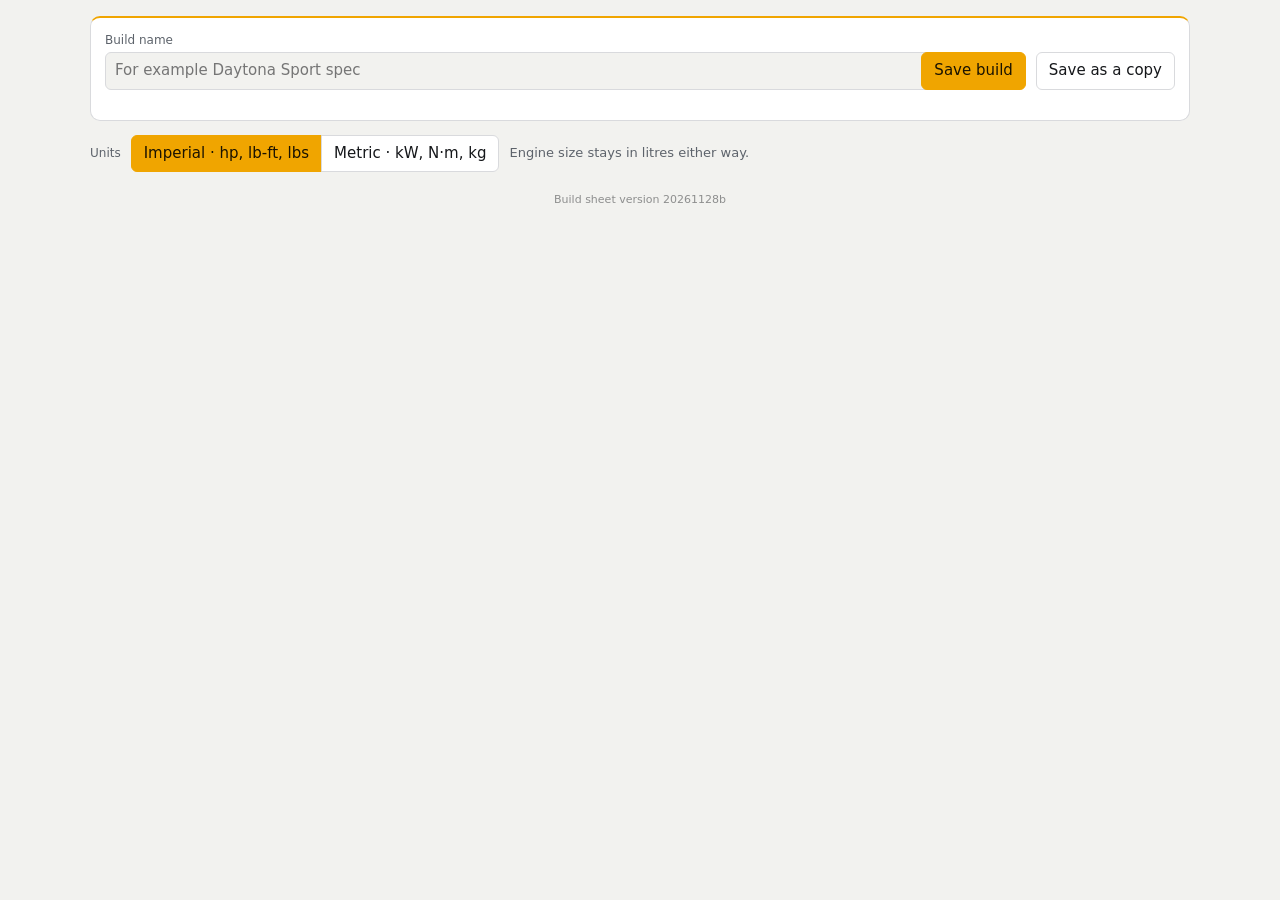
<file: admin/builds/sheet.html>
<!doctype html>
<html lang="en"><head><meta charset="utf-8"><meta name="viewport" content="width=device-width,initial-scale=1">
<title>Build sheet</title>
<meta property="og:type" content="website"><meta property="og:site_name" content="Forza Championship Manager">
<meta property="og:title" content="Forza build sheet | Open to see the full build"><meta property="og:description" content="Tap to see this car's performance, final specs and every upgrade, stock vs upgraded."><meta property="og:image" content="https://no-borders-racing.github.io/Forza-manager/assets/og.png"><meta property="og:image:alt" content="Forza Championship Manager build sheet"><meta property="og:image:width" content="1200"><meta property="og:image:height" content="630">
<meta name="twitter:card" content="summary_large_image"><meta name="twitter:title" content="Forza build sheet | Open to see the full build"><meta name="twitter:description" content="Tap to see this car's performance, final specs and every upgrade, stock vs upgraded."><meta name="twitter:image" content="https://no-borders-racing.github.io/Forza-manager/assets/og.png">

<link rel="stylesheet" href="https://fonts.googleapis.com/css2?family=Barlow+Semi+Condensed:wght@500;600;700&display=swap">
<script>try{var q=localStorage.getItem("fcm.palette");if(q)document.documentElement.setAttribute("data-palette",q);}catch(e){}</script>
<script>if(/[?&]pub=/.test(location.search)){document.documentElement.className+=" wait";setTimeout(function(){document.documentElement.classList.remove("wait");},3000);}</script>
<style>
/* Layout: two build sheets side by side, each a spec card with a four-axis performance graph; one column on phones. */
:root {
  --bg: #0e0f11; --panel: #17191c; --ink: #f1f1ee; --muted: #9aa0a8; --line: #2b2f35; --row: #17191c;
  --accent: #ffb400; --accent-ink: #1a1300; --ref: #7d838b; --warn: #f0b35a; --bad: #ff6b5e;
  --display: "Barlow Semi Condensed", "Arial Narrow", system-ui, sans-serif; --body: system-ui, sans-serif; color-scheme: dark;
}
@media (prefers-color-scheme: light) { :root:not([data-theme="dark"]) {
  --bg: #f2f2ef; --panel: #ffffff; --ink: #15171a; --muted: #5d636b; --line: #d9dadd; --row: #f2f2ef; --accent: #f0a500; --accent-ink: #1a1300; --ref: #8a8f96; --warn: #a15c00; --bad: #b3261e; color-scheme: light; } }
:root[data-palette="rwb"] { --bg:#0b1020;--panel:#141b30;--ink:#f4f6fb;--muted:#9fa9c4;--line:#27304d;--row:#141b30;--accent:#e5233a;--accent-ink:#ffffff }
:root[data-palette="rosso"] { --bg:#0f0c0c;--panel:#1a1515;--ink:#f4efee;--muted:#a89c9a;--line:#33292a;--row:#1a1515;--accent:#dc1f26;--accent-ink:#ffffff }
:root[data-palette="gulf"] { --bg:#0c1318;--panel:#141e26;--ink:#eef4f8;--muted:#9bb0bd;--line:#263642;--row:#141e26;--accent:#6cc4ee;--accent-ink:#06222f }
:root[data-palette="brg"] { --bg:#0a110d;--panel:#121c16;--ink:#eef3ee;--muted:#9fb1a4;--line:#24362b;--row:#121c16;--accent:#f2c200;--accent-ink:#1a1500 }
:root[data-palette="papaya"] { --bg:#0f0f12;--panel:#18181d;--ink:#f3f3f5;--muted:#a0a0aa;--line:#2c2c34;--row:#18181d;--accent:#ff8000;--accent-ink:#1a0d00 }
:root[data-palette="mono"] { --bg:#0d0d0d;--panel:#171717;--ink:#f2f2f2;--muted:#a0a0a0;--line:#2e2e2e;--row:#171717;--accent:#e8e8e8;--accent-ink:#111111 }
@media (prefers-color-scheme: light) {
  :root:not([data-theme="dark"])[data-palette="rwb"] { --bg:#eef1f8;--panel:#ffffff;--ink:#101528;--muted:#566080;--line:#d3d9e8;--row:#eef1f8;--accent:#d11a31;--accent-ink:#ffffff }
  :root:not([data-theme="dark"])[data-palette="rosso"] { --bg:#f4efee;--panel:#ffffff;--ink:#1c1212;--muted:#6d5e5c;--line:#e0d4d3;--row:#f4efee;--accent:#c4161c;--accent-ink:#ffffff }
  :root:not([data-theme="dark"])[data-palette="gulf"] { --bg:#eef4f8;--panel:#ffffff;--ink:#0d1a22;--muted:#52687a;--line:#d0dde6;--row:#eef4f8;--accent:#2a9fd6;--accent-ink:#ffffff }
  :root:not([data-theme="dark"])[data-palette="brg"] { --bg:#eef3ee;--panel:#ffffff;--ink:#101a14;--muted:#52665a;--line:#d2ded5;--row:#eef3ee;--accent:#0f5a32;--accent-ink:#ffffff }
  :root:not([data-theme="dark"])[data-palette="papaya"] { --bg:#f4f4f6;--panel:#ffffff;--ink:#17171c;--muted:#5f5f6a;--line:#dcdce2;--row:#f4f4f6;--accent:#e06c00;--accent-ink:#ffffff }
  :root:not([data-theme="dark"])[data-palette="mono"] { --bg:#f2f2f2;--panel:#ffffff;--ink:#111111;--muted:#5f5f5f;--line:#d8d8d8;--row:#f2f2f2;--accent:#222222;--accent-ink:#ffffff }
}
body { background: var(--bg); color: var(--ink); font: 15px/1.45 var(--body); padding-block: 16px; padding-left: max(16px, env(safe-area-inset-left, 0px)); padding-right: max(16px, env(safe-area-inset-right, 0px)); }
.wrap { max-width: 1100px; margin: 0 auto; display: grid; grid-template-columns: minmax(0, 1fr); gap: 14px; }
h1 { font: 700 24px/1.15 var(--display); text-transform: uppercase; letter-spacing: .05em; margin: 0; }
h2 { font: 700 20px/1.15 var(--display); text-transform: uppercase; letter-spacing: .05em; margin: 0; }
h3 { font: 600 13px var(--display); text-transform: uppercase; letter-spacing: .08em; color: var(--muted); margin: 16px 0 6px; }
.top { display: flex; flex-wrap: wrap; gap: 6px 14px; align-items: baseline; justify-content: space-between; }
.tag { font: 600 12px var(--display); border: 1px solid var(--line); border-radius: 4px; padding: 2px 8px; color: var(--muted); }
.note { color: var(--muted); margin: 0; max-width: 72ch; }
.cards { display: grid; grid-template-columns: repeat(auto-fit, minmax(min(100%, 440px), 1fr)); gap: 14px; }
.card { background: var(--panel); border: 1px solid var(--line); border-top: 2px solid var(--accent); border-radius: 10px; padding: 14px; min-width: 0; }
.head { display: flex; justify-content: space-between; gap: 10px; align-items: flex-start; flex-wrap: wrap; }
.sub { color: var(--muted); font-size: 13px; }
/* Completed / published parts view */
.overall { display: flex; align-items: center; gap: 8px; flex-wrap: wrap; font-size: 14px; margin: 2px 0 10px; }
.overall b { font: 700 28px/1 var(--display); color: var(--accent); }
.pbar.big { flex: 1 1 140px; display: block; height: 8px; border-radius: 4px; background: var(--line); overflow: hidden; }
.pbar.big i.fill { display: block; height: 100%; background: var(--accent); }
.cats { display: grid; align-items: start; grid-template-columns: repeat(auto-fit, minmax(min(100%, 300px), 1fr)); gap: 10px; }
.cat { background: var(--bg); border: 1px solid var(--line); border-left: 4px solid var(--accent); border-radius: 8px; padding: 10px 12px; }
.cat.first { border-color: var(--accent); }
.cat.none { border-left-color: var(--line); opacity: .65; }
.cathead { display: flex; align-items: baseline; gap: 8px; flex-wrap: wrap; }
.cathead h3 { margin: 0; font: 700 20px/1.1 var(--display); text-transform: uppercase; letter-spacing: .02em; }
.catn { margin-left: auto; font-size: 12px; color: var(--muted); }
.cat:not(.none) .catn { color: var(--accent); font-weight: 600; }
.pbar { display: flex; gap: 3px; margin: 8px 0; }
.pbar:not(.big) i { flex: 1; height: 6px; border-radius: 3px; background: var(--line); }
.pbar:not(.big) i.on { background: var(--accent); }
.tiles { display: grid; grid-template-columns: repeat(auto-fill, minmax(130px, 1fr)); gap: 6px; }
.tile { display: grid; grid-template-columns: 22px minmax(0, 1fr); column-gap: 8px; align-items: center; border-radius: 6px; padding: 6px 8px; border: 1px solid var(--line); }
.tile .ic { grid-row: 1 / 3; }
.tile .tn { font-size: 12px; color: var(--muted); overflow-wrap: anywhere; }
.tile .tv { font-weight: 600; font-size: 14px; overflow-wrap: anywhere; }
.tile.up { border-color: var(--accent); background: color-mix(in srgb, var(--accent) 12%, transparent); }
.tile.up .ic { color: var(--accent); }
.tile.st { opacity: .5; }
.tile:not(:has(.ic)) { grid-template-columns: minmax(0, 1fr); }
.cls { font: 700 26px/1 var(--display); border: 2px solid var(--ink); border-radius: 4px; padding: 4px 10px; white-space: nowrap; }
.field { display: grid; gap: 3px; min-width: 0; }
label, .lbl { font-size: 12px; color: var(--muted); }
input[type=text], input[type=number], select { font: inherit; color: var(--ink); background: var(--bg); border: 1px solid var(--line); border-radius: 6px; padding: 7px 9px; min-width: 0; width: 100%; }
input:focus-visible, select:focus-visible, button:focus-visible { outline: 2px solid var(--accent); outline-offset: 2px; }
.two { display: grid; grid-template-columns: repeat(auto-fit, minmax(120px, 1fr)); gap: 8px; }
.graph { display: grid; grid-template-columns: minmax(0, 220px) minmax(0, 1fr); gap: 12px; align-items: center; }
@media (max-width: 520px) { .graph { grid-template-columns: minmax(0, 1fr); } }
svg { width: 100%; height: auto; display: block; max-width: 260px; margin: 0 auto; }
.ax { stroke: var(--line); fill: none; } .ring { stroke: var(--line); fill: none; stroke-width: 1; }
.poly { fill: var(--accent); fill-opacity: .22; stroke: var(--accent); stroke-width: 2; }
.refp { fill: none; stroke: var(--ref); stroke-width: 1.5; stroke-dasharray: 4 3; }
svg text { fill: var(--muted); font: 600 11px var(--display); }
.legend { display: flex; gap: 14px; font-size: 12px; color: var(--muted); flex-wrap: wrap; margin-top: 4px; justify-content: center; }
.sw { display: inline-block; width: 14px; height: 0; border-top: 2px solid var(--accent); vertical-align: middle; margin-right: 5px; }
.sw.d { border-top: 2px dashed var(--ref); }
.part { display: grid; grid-template-columns: minmax(110px, 1.1fr) 110px minmax(0, 1.2fr) auto; gap: 6px; align-items: center; margin: 4px 0; }
.part .n { font-size: 14px; display: flex; align-items: center; gap: 8px; }
.ic, .part .n .ic, .lbl .ic { width: 22px; height: 22px; max-width: none; margin: 0; flex: none; color: var(--muted); }
.part .n { justify-content: flex-start; text-align: left; }
.part.na { opacity: .55; }
.nacb { margin-left: auto; display: inline-flex; align-items: center; gap: 4px; font-size: 12px; color: var(--muted); cursor: pointer; }
.part .nacb input { width: auto; margin: 0; }
.lbl .ic { display: inline-block; vertical-align: -6px; margin-right: 6px; }
button.x { font: 600 15px var(--body); background: none; border: 1px solid var(--line); border-radius: 4px; color: var(--muted); cursor: pointer; height: 30px; }
.calc { font-variant-numeric: tabular-nums; font-weight: 600; padding: 5px 0; }
.warn { color: var(--warn); font-size: 12px; }
.row2 { display: flex; gap: 10px; align-items: center; flex-wrap: wrap; margin-top: 16px; }
button.btn { font: inherit; background: var(--panel); color: var(--ink); border: 1px solid var(--line); border-radius: 6px; padding: 7px 12px; cursor: pointer; }
button.btn.primary { background: var(--accent); color: var(--accent-ink); border-color: var(--accent); }
.specs { display: grid; grid-template-columns: repeat(auto-fit, minmax(170px, 1fr)); gap: 0 18px; }
.kv { display: flex; justify-content: space-between; gap: 10px; padding: 6px 0; border-bottom: 1px solid var(--line); }
.kv .val { font-weight: 600; text-align: right; font-variant-numeric: tabular-nums; }
.tag.done { color: var(--accent); border-color: var(--accent); }
details.grp { border-top: 1px solid var(--line); padding: 6px 0; }
details.grp > summary { display: flex; gap: 10px; align-items: center; cursor: pointer; flex-wrap: wrap; }
details.grp > summary .gn { font-weight: 600; min-width: 150px; }
details.grp > summary select { margin-left: auto; width: auto; }
details.grp .part { padding-left: 14px; }
button.btn.danger { color: var(--bad); border-color: var(--bad); }
.bad { color: var(--bad); }
.addpart { display: flex; gap: 8px; padding: 6px 0 2px 14px; }
.addpart input { max-width: 260px; }
.part.c { grid-template-columns: minmax(110px, 1.1fr) 110px minmax(0, 1.2fr) 28px; }
@media (max-width: 560px) {
  .part, .part.c { grid-template-columns: minmax(0, 1fr) minmax(0, 1fr); padding: 6px 0; border-top: 1px solid var(--line); }
  .part .n { grid-column: 1 / -1; }
  .part.c { grid-template-columns: minmax(0, 1fr) minmax(0, 1fr) 28px; }
  .part.c .n { grid-column: 1 / -1; }
  .part select, .part input { min-width: 0; width: 100%; box-sizing: border-box; }
  details.grp .part { padding-left: 0; }
}
.seg { display: inline-flex; } .segb { border-radius: 0; } .segb:first-child { border-radius: 6px 0 0 6px; } .segb:last-child { border-radius: 0 6px 6px 0; margin-left: -1px; }
.segb[aria-pressed="true"] { background: var(--accent); color: var(--accent-ink); border-color: var(--accent); }
body { padding-block: 8px; }
.bar { display: flex; gap: 8px 10px; align-items: flex-end; flex-wrap: wrap; }
.bar .field { flex: 1 1 260px; }
.msgline { font-size: 13px; color: var(--muted); min-height: 1.2em; }
.msgline.dirty { color: var(--warn); }
.msgline.ok { color: var(--accent); }
/* Public build page: the same top bar and footer as the rest of the app */
header.top { position:relative; display:flex; justify-content:space-between; align-items:center; gap:12px; box-sizing:border-box; width:calc(100% - 32px); max-width:948px; margin:0 auto 18px; padding:14px 0 12px; color:var(--ink); }
header.top::after { content:""; position:absolute; left:0; right:0; bottom:-8px; height:8px; background:repeating-conic-gradient(var(--ink) 0 25%, var(--bg) 0 50%) 0 0/8px 8px; opacity:.9; }
header.top .muted { color:var(--muted); }
header.top h1 { min-width:0; }
header.top #who { display:flex; align-items:center; gap:8px; min-width:0; flex:0 1 auto; }
header.top #who .wem { overflow:hidden; text-overflow:ellipsis; white-space:nowrap; min-width:0; }
header.top #who button { flex:0 0 auto; }
@media (max-width:600px) { header.top { flex-wrap:wrap; row-gap:8px; } header.top h1 { flex:1 1 100%; font-size:17px; } header.top #who { flex:1 1 100%; justify-content:space-between; } }
footer.bot { position:fixed; left:0; right:0; bottom:0; z-index:5; background:var(--bg); border-top:1px solid var(--line); }
footer.bot .in { box-sizing:border-box; width:calc(100% - 32px); max-width:948px; margin:0 auto; height:34px; display:flex; align-items:center; justify-content:space-between; gap:12px; font:600 12px/1 var(--display); letter-spacing:.08em; text-transform:uppercase; color:var(--muted); white-space:nowrap; }
footer.bot .in span { overflow:hidden; text-overflow:ellipsis; }
footer.bot .in b { color:var(--ink); font-weight:600; }
footer.bot::before { content:""; position:absolute; left:max(16px, calc(50% - 474px)); right:max(16px, calc(50% - 474px)); top:-6px; height:5px; background:repeating-conic-gradient(var(--ink) 0 25%, var(--bg) 0 50%) 0 0/5px 5px; opacity:.6; }
@media (max-width:600px) { footer.bot .in .tag { display:none; } }
header.top h1 { padding-left:4px; font-family:var(--display); font-weight:700; line-height:1.2; font-size:20px; text-transform:uppercase; letter-spacing:.05em; margin:0; display:flex; align-items:center; gap:10px; }
header.top h1::before { content:""; width:7px; height:24px; background:var(--accent); transform:skewX(-18deg); }
header.top #who a.btn, header.top #who button { white-space:nowrap; background:var(--bg); border:1px solid var(--line); border-radius:6px; padding:7px 12px; color:var(--ink); text-decoration:none; font:inherit; cursor:pointer; }
html.pub .wrap { padding-bottom:56px; }
@media (max-width:600px) { header.top h1 { flex:1 1 100%; font-size:17px; } }
html.wait body { opacity:0; }
</style></head><body>
<div class="wrap">
  <div class="card"><div class="bar"><div class="field"><label for="bname">Build name</label><input type="text" id="bname" maxlength="80" autocomplete="off" placeholder="For example Daytona Sport spec"></div>
    <button class="btn primary" type="button" id="bsave">Save build</button><button class="btn" type="button" id="bcopy">Save as a copy</button></div>
    <div class="msgline" id="bmsg" role="status"></div></div>
  <div class="row2" style="margin-top:0"><span class="lbl">Units</span><div class="seg" role="group" aria-label="Units"><button type="button" class="btn segb" data-units="imp" aria-pressed="true">Imperial · hp, lb-ft, lbs</button><button type="button" class="btn segb" data-units="met" aria-pressed="false">Metric · kW, N·m, kg</button></div><span class="sub">Engine size stays in litres either way.</span></div>
  <div class="cards" id="cards"></div>
</div>
<script>
(function () {
  "use strict";
  var PARTS = {
    "Fuel and Air": ["Fuel System", "Ignition", "Exhaust", "Air Filter", "Restrictor Plate", "Intake Manifold and Throttle Body"],
    "Engine": ["Camshaft", "Valves", "Displacement", "Pistons and Compression", "Flywheel", "Oil and Cooling"],
    "Platform and Handling": ["Brakes", "Spring and Dampers", "Front Anti-roll Bars", "Rear Anti-roll Bars", "Weight Reduction", "Chassis Reinforcement and Roll Cage", "Ballast"],
    "Tires": ["Tire Compound", "Front Tire Width", "Rear Tire Width"],
    "Drivetrain": ["Clutch", "Transmission", "Driveline", "Differential"],
    "Aero and Appearance": ["Rear Wing", "Front Bumper", "Rear Bumper", "Hood"],
    "Conversion": ["Engine Swap", "Drivetrain Swap", "Aspiration Conversion"] };
// 24x24 line icons, stroke only. Keys are part names.
var ICONS = {
 "Fuel System": '<path d="M6 7h8l3 3v10H6z"/><path d="M6 7V4h5v3"/><path d="M12 12c1.4 1.8 2.3 2.8 2.3 3.9a2.3 2.3 0 0 1-4.6 0c0-1.1.9-2.1 2.3-3.9z"/>',
 "Ignition": '<rect x="10" y="2.5" width="4" height="3.5" rx=".6"/><rect x="8" y="6" width="8" height="5" rx=".8"/><path d="M10 11v6h4v-6M10 13h4M10 15h4"/><path d="M12 17v2.5l-1.8 1.5"/>',
 "Exhaust": '<path d="M2.5 11h10M2.5 16h10"/><path d="M12.5 9.5 17 8v10l-4.5-1.5z"/><path d="M19.5 9.5c1.3-.9 2.3.2 2 1.2M19.5 13.5c1.3-.9 2.3.2 2 1.2"/>',
 "Air Filter": '<rect x="3.5" y="6.5" width="17" height="11" rx="1.2"/><path d="M7.5 6.5v11M10.5 6.5v11M13.5 6.5v11M16.5 6.5v11"/>',
 "Restrictor Plate": '<circle cx="12" cy="12" r="8.5"/><circle cx="12" cy="12" r="2.2"/><circle cx="12" cy="5.8" r=".6"/><circle cx="12" cy="18.2" r=".6"/><circle cx="5.8" cy="12" r=".6"/><circle cx="18.2" cy="12" r=".6"/>',
 "Intake Manifold and Throttle Body": '<circle cx="5" cy="12" r="3"/><path d="M3 10l4 4M8 12h4M12 5.5v13M12 5.5h8M12 12h8M12 18.5h8"/>',
 "Turbo": '<circle cx="11" cy="13" r="6.5"/><circle cx="11" cy="13" r="1.8"/><path d="M11 11.2V8M12.8 13H16M11 14.8V18M9.2 13H6"/><path d="M14.5 8.5 19 4.5h2.5v4h-3.2"/>',
 "Supercharger": '<rect x="4.5" y="8" width="12" height="9" rx="1.6"/><path d="M7 12.5h7"/><circle cx="19" cy="12.5" r="2.2"/><path d="M16.5 10.8h1.4M16.5 14.2h1.4M7 5.5V8M14 5.5V8"/>',
 "Intercooler": '<rect x="6" y="5" width="12" height="14" rx="1"/><path d="M6 8.5h12M6 12h12M6 15.5h12"/><path d="M2.5 12h2.2m-1 -1.4 1.4 1.4-1.4 1.4M19.3 12h2.2m-1 -1.4 1.4 1.4-1.4 1.4"/>',
 "Camshaft": '<path d="M2.5 12h19"/><path d="M6 12c0-3.5 2.5-5 3.4-5 1.6 0 2 1.8 2 3.6 0 .5 0 1.4-.2 1.4M13.5 12c0-3.5 2.5-5 3.4-5 1.6 0 2 1.8 2 3.6 0 .5 0 1.4-.2 1.4"/>',
 "Valves": '<path d="M12 3v10"/><path d="M5 17.5c1-2.5 3.5-4.5 7-4.5s6 2 7 4.5z"/><path d="M6 20.5h12"/>',
 "Displacement": '<circle cx="12" cy="12" r="8.5"/><path d="M6.5 12h11M9 9.5 6.5 12 9 14.5M15 9.5l2.5 2.5-2.5 2.5"/>',
 "Pistons and Compression": '<rect x="6.5" y="3" width="11" height="18" rx="1"/><rect x="8" y="9" width="8" height="5.5" rx=".8"/><path d="M8 11h8M12 14.5V19"/><path d="M12 4.8v2.6m-1.3-1.3L12 7.4l1.3-1.3"/>',
 "Flywheel": '<circle cx="12" cy="12" r="8.5"/><circle cx="12" cy="12" r="5.2"/><circle cx="12" cy="12" r="1.4"/><path d="M12 2v1.4M12 20.6V22M2 12h1.4M20.6 12H22M5 5l1 1M18 18l1 1M19 5l-1 1M6 18l-1 1"/>',
 "Oil and Cooling": '<path d="M8 5c2.2 2.8 3.8 4.5 3.8 6.4a3.8 3.8 0 0 1-7.6 0C4.2 9.5 5.8 7.8 8 5z"/><path d="M16 5.5a1.6 1.6 0 0 1 3.2 0v8.3a3.2 3.2 0 1 1-3.2 0z"/><path d="M17.6 9v6.2"/><path d="M3.5 19.5c1.5-1.2 3-1.2 4.5 0s3 1.2 4.500 0" />',
 "Brakes": '<circle cx="12" cy="12" r="8.5"/><circle cx="12" cy="12" r="2.2"/><circle cx="12" cy="6.8" r=".7"/><circle cx="17" cy="12" r=".7"/><circle cx="12" cy="17.2" r=".7"/><circle cx="7" cy="12" r=".7"/><path d="M16.5 5.5c2.6 1.4 4 3.7 4 6.5v.5" stroke-width="2.8" opacity=".35"/>',
 "Spring and Dampers": '<path d="M12 2.5v3"/><path d="M7.5 6.5c3-1.2 6-1.2 9 0M7.5 10c3-1.2 6-1.2 9 0M7.5 13.5c3-1.2 6-1.2 9 0M7.5 17c3-1.2 6-1.2 9 0"/><path d="M12 18v3.5"/><path d="M8 21.5h8"/>',
 "Front Anti-roll Bars": '<path d="M4 9h3v8h10V9h3"/><path d="M4 9l1.5-2.5M20 9l-1.5-2.5"/><path d="M12 3.5v2.8m-1.4-1.4L12 6.3l1.4-1.4"/>',
 "Rear Anti-roll Bars": '<path d="M4 15h3V7h10v8h3"/><path d="M4 15l1.5 2.5M20 15l-1.5 2.5"/><path d="M12 20.5v-2.8m-1.4 1.4L12 17.7l1.4 1.4"/>',
 "Weight Reduction": '<path d="M5 5c6 0 11 3 14 12M5 5c3 2.5 7 5.5 12 7M5 5c0 6 2.5 10 8 12"/><path d="M5 5 3 3M19 17l2.5 3"/>',
 "Chassis Reinforcement and Roll Cage": '<path d="M3.5 19h17M5.5 19 8 8h8l2.5 11"/><path d="M8 8l8 11M16 8l-8 11"/><path d="M6 13.5h12"/>',
 "Ballast": '<path d="M8 8.5 6 20h12L16 8.5z"/><path d="M9.5 8.5a2.5 2.5 0 0 1 5 0"/><text x="12" y="17" font-size="5.5" text-anchor="middle" fill="currentColor" stroke="none" font-family="sans-serif" font-weight="700">KG</text>',
 "Tire Compound": '<circle cx="12" cy="12" r="9"/><circle cx="12" cy="12" r="4.6"/><path d="M12 3v2.6M12 18.4V21M3 12h2.6M18.4 12H21M5.6 5.6l1.8 1.8M16.6 16.6l1.8 1.8M18.4 5.6l-1.8 1.8M7.4 16.6l-1.8 1.8"/>',
 "Front Tire Width": '<rect x="8" y="4" width="8" height="14" rx="2"/><path d="M8 8h8M8 12h8M8 15h8" opacity=".5"/><path d="M3.5 21h17m-15.5 -1.4L3.5 21l1.5 1.4M19 19.6l1.5 1.4-1.5 1.4"/>',
 "Rear Tire Width": '<rect x="6.5" y="4" width="11" height="14" rx="2"/><path d="M6.5 8h11M6.5 12h11M6.5 15h11" opacity=".5"/><path d="M3.5 21h17m-15.5 -1.4L3.5 21l1.5 1.4M19 19.6l1.5 1.4-1.5 1.4"/>',
 "Clutch": '<circle cx="9" cy="12" r="6.5"/><circle cx="9" cy="12" r="2"/><path d="M15.5 6v12M18 7.5v9M20.5 9v6"/>',
 "Transmission": '<path d="M7 4v16M17 4v16M7 12h10"/><circle cx="7" cy="4" r="1.6"/><circle cx="17" cy="4" r="1.6"/><circle cx="7" cy="20" r="1.6"/><circle cx="17" cy="20" r="1.6"/><circle cx="12" cy="12" r="1.8" fill="currentColor"/>',
 "Driveline": '<path d="M2.5 9.5h4l2 5h7l2-5h4"/><circle cx="8.5" cy="14.5" r="1.4"/><circle cx="15.5" cy="14.5" r="1.4"/><path d="M8.5 14.5h7"/>',
 "Differential": '<circle cx="12" cy="12" r="6"/><circle cx="12" cy="12" r="1.8"/><path d="M12 6v-3M12 18v3M2.5 12H6M18 12h3.5"/><path d="M8.5 8.5l2 2M15.5 8.5l-2 2M8.5 15.5l2-2M15.5 15.5l-2-2"/>',
 "Rear Wing": '<path d="M2.5 8.5 21.5 6v4.5L2.5 11.5z"/><path d="M8 11v8M16 10.5v8.5M5 19h14"/>',
 "Front Bumper": '<path d="M3 14.5V12c0-2 1-3.5 3-4l3-1h6l3 1c2 .5 3 2 3 4v2.5z"/><path d="M3 14.5h18v3H3z"/><path d="M7 11h10"/><circle cx="6.2" cy="12.2" r=".9"/><circle cx="17.8" cy="12.2" r=".9"/>',
 "Rear Bumper": '<path d="M3 14.5V12c0-2 1-3.5 3-4l3-1h6l3 1c2 .5 3 2 3 4v2.5z"/><path d="M3 14.5h18v3H3z"/><path d="M5 10h3.5v2H5zM15.5 10H19v2h-3.5z"/><path d="M10 16h4" />',
 "Hood": '<path d="M4 19 7.5 7h9L20 19z"/><path d="M12 7v12M9.5 7 8.3 19M14.5 7l1.2 12"/><path d="M10.8 16.5h2.4"/>',
 "Engine Swap": '<path d="M6 4.5h9l2 2h2v5h-2l-2 2H6z"/><path d="M9 4.5v-2h4v2M4 7v3"/><path d="M3.5 17.5h8m-2-2-2 2 2 2M20.5 20.5h-8m2-2 2 2-2 2"/>',
 "Drivetrain Swap": '<path d="M2.5 9.5h3.5l1.5-2h6l1.5 2h2.5l1 1.5h2"/><path d="M6 9.5v4h10v-4"/><circle cx="11" cy="11.5" r="1"/><path d="M3.5 17.5h8m-2-2-2 2 2 2M20.5 20.5h-8m2-2 2 2-2 2"/>',
 "Aspiration Conversion": '<circle cx="9.5" cy="12.5" r="5.5"/><circle cx="9.5" cy="12.5" r="1.6"/><path d="M13 8.3 17.5 4.5h3v3.5h-3"/><path d="M20 14v6M17 17h6"/>',
 "_custom": '<path d="M14.5 5.5a4 4 0 0 0-5.2 5L3.5 16.3a1.8 1.8 0 0 0 2.5 2.5l5.8-5.8a4 4 0 0 0 5-5.2l-2.4 2.4-2.1-.6-.6-2.1z"/>'
};
function icon(name){return '<svg class="ic" viewBox="0 0 24 24" width="22" height="22" fill="none" stroke="currentColor" stroke-width="1.6" stroke-linecap="round" stroke-linejoin="round" aria-hidden="true" focusable="false">'+(ICONS[name]||ICONS._custom)+'</svg>';}

  var TIERS = ["", "Stock", "Street", "Sport", "Race"];
  var EXTRA_TIERS = { "Tire Compound": ["Drag"], "Spring and Dampers": ["Drag"] };
  var WHEEL_GROUPS = ["A", "B–G", "H–K", "L–Q", "R", "S–V", "W–Z"];
  var ORDER = ["Fuel and Air", "Engine", "Platform and Handling", "Tires", "Wheels", "Drivetrain", "Aero and Appearance", "Conversion"];
  var NO_ADD = ["Engine", "Platform and Handling", "Tires", "Drivetrain"]; // categories with no "Add part" box
  var ADD_HINT = { "Fuel and Air": "Eg Turbo", "Conversion": "Eg Bodykit" };
  // The restrictor plate is Restricted, Stock or Increased airflow (Stock by default); "Set all to" only touches it when the choice is Stock.
  var ONLY_TIERS = { "Front Tire Width": ["Stock", "Upgraded"], "Rear Tire Width": ["Stock", "Upgraded"], "Restrictor Plate": ["Restricted", "Stock", "Increased"] };
  var WEIGHTS = ["Extra light", "Light", "Medium", "Heavy", "Extra heavy"];
  function isBallast(p) { return p.group === "Platform and Handling" && p.name === "Ballast"; }
  // Tiers each part can take: Ballast is Stock/Installed, tire widths and Conversion parts are Stock/Upgraded.
  // Every part can also be "Not applicable" (the car has no such part): it is left out of the public build, and "Set all to" never touches it.
  var NA = "N/A";
  function allowed(p) { return baseAllowed(p).concat([NA]); }
  function baseAllowed(p) {
    if (isBallast(p)) return ["Stock", "Installed"];
    if (ONLY_TIERS[p.name]) return ONLY_TIERS[p.name];
    if (p.group === "Conversion") return ["Stock", "Upgraded"];
    return TIERS.concat(EXTRA_TIERS[p.name] || []);
  }
  // Detail is kept only where the game gives us something to record: Ballast weight, an upgraded width, Aero, added parts.
  function detailKind(p) {
    if (isBallast(p)) return p.tier === "Installed" ? "weight" : "";
    if (ONLY_TIERS[p.name]) return p.tier === "Upgraded" ? "width" : "";
    if (p.group === "Conversion") return p.tier === "Upgraded" ? "swap" : "";
    return p.group === "Aero and Appearance" || p.custom ? "text" : "";
  }
  function detailOf(p) { return detailKind(p) ? p.detail : ""; }
  function detailCell(p, i) {
    var k = detailKind(p), a = ' aria-label="' + esc(p.name) + ' detail" data-i="' + i + '" data-k="detail"';
    if (k === "weight") return '<select' + a + '><option value="">Weight</option>' + WEIGHTS.map(function (w) { return '<option value="' + w + '"' + (w === p.detail ? " selected" : "") + ">" + w + "</option>"; }).join("") + "</select>";
    if (k) return '<input type="text"' + a + ' value="' + esc(p.detail) + '" placeholder="' + (k === "width" ? "Width" : k === "swap" ? "Which swap or conversion" : "Detail") + '" maxlength="80">';
    return "<span></span>";
  }
  // Quick build / "Set all to" use the normal tiers; a width only follows when the choice is Stock.
  function applyTier(p, v) { if (p.tier === NA || allowed(p).indexOf(v) < 0) return; p.tier = v; p.detail = ""; }
  // Older sheets (and the samples) may hold a width with no tier: Upgraded when a size was typed, otherwise Stock.
  // Wheels are Stock or Upgraded. Older sheets become Upgraded when a group, style or note was filled in.
  function fixWheels(b) {
    if (b.wheelState === "Stock" || b.wheelState === "Upgraded") return;
    var st = String(b.wheelStyle || "").trim().toLowerCase();
    b.wheelState = b.wheelGroup || b.wheelNote || (st && st !== "stock") ? "Upgraded" : "Stock";
  }
  // Parts always list in the game's order: the standard parts first, then Turbo/Supercharger and Intercooler,
  // then anything the user added, in the order added. Fixes sheets saved with another order.
  function fixOrder(b) {
    var extra = { "Turbo": 1, "Supercharger": 1, "Intercooler": 2 };
    function rank(p, i) {
      var k = PARTS[p.group] ? PARTS[p.group].indexOf(p.name) : -1;
      if (k >= 0) return k;
      if (p.group === "Fuel and Air" && extra[p.name] && !p.custom) return 100 + extra[p.name];
      return 1000 + i;
    }
    b.parts = b.parts.map(function (p, i) { return { p: p, r: rank(p, i), i: i }; }).sort(function (x, y) { return x.r - y.r || x.i - y.i; }).map(function (x) { return x.p; });
  }
  function fixWidths(b) {
    b.parts.forEach(function (p) {
      var a = allowed(p);
      if (a.indexOf("") >= 0 || a.indexOf(p.tier) >= 0) return;
      if (isBallast(p)) { var hv = WEIGHTS.indexOf(p.detail) >= 0; p.tier = hv || (p.tier && p.tier !== "Stock") ? "Installed" : "Stock"; if (!hv) p.detail = ""; }
      else if (p.name === "Restrictor Plate") p.tier = "Stock";
      else p.tier = (p.tier && p.tier !== "Stock") || (p.detail) ? "Upgraded" : "Stock";
    });
  }
  var AXES = [["Speed", "speed"], ["Braking", "braking"], ["Handling", "handling"], ["Accel", "accel"]];
  function P(g, n, t, d) { return { group: g, name: n, tier: t || "", detail: d || "" }; }
  function esc(s) { return String(s == null ? "" : s).replace(/[&<>"']/g, function (c) { return { "&": "&amp;", "<": "&lt;", ">": "&gt;", '"': "&quot;", "'": "&#39;" }[c]; }); }
  function poly(vals, cx, cy, R) {
    return AXES.map(function (a, i) {
      var v = Math.max(0, Math.min(10, Number(vals[a[1]]) || 0)), ang = -Math.PI / 2 + i * 2 * Math.PI / AXES.length;
      return (cx + Math.cos(ang) * R * v / 10).toFixed(1) + "," + (cy + Math.sin(ang) * R * v / 10).toFixed(1);
    }).join(" ");
  }
  function radar(b) {
    var cx = 130, cy = 120, R = 80, s = '<svg viewBox="0 0 260 240" role="img" aria-label="Performance graph">';
    [2, 4, 6, 8, 10].forEach(function (k) { s += '<polygon class="ring" points="' + poly({ speed: k, braking: k, handling: k, accel: k }, cx, cy, R) + '"/>'; });
    AXES.forEach(function (a, i) {
      var ang = -Math.PI / 2 + i * 2 * Math.PI / AXES.length, x = cx + Math.cos(ang) * R, y = cy + Math.sin(ang) * R;
      s += '<line class="ax" x1="' + cx + '" y1="' + cy + '" x2="' + x.toFixed(1) + '" y2="' + y.toFixed(1) + '"/>';
      var lx = cx + Math.cos(ang) * (R + 14), ly = cy + Math.sin(ang) * (R + 14) + 4, anc = Math.abs(Math.cos(ang)) < .2 ? "middle" : (Math.cos(ang) > 0 ? "start" : "end");
      s += '<text x="' + lx.toFixed(1) + '" y="' + ly.toFixed(1) + '" text-anchor="' + anc + '">' + a[0] + " " + (Number(b.built[a[1]]) || 0) + "</text>";
    });
    s += '<polygon class="refp" points="' + poly(b.stock, cx, cy, R) + '"/><polygon class="poly" points="' + poly(b.built, cx, cy, R) + '"/></svg>';
    return s;
  }
  var unitSys = "imp";
  var UN = { imp: { hp: "hp", tq: "lb-ft", lb: "lbs", ratio: "hp/lb" }, met: { hp: "kW", tq: "N·m", lb: "kg", ratio: "kW/kg" } };
  var FACT = { hp: 0.7457, tq: 1.35582, lb: 0.453592 };
  function toDisp(k, v) { if (v === "" || v == null || !isFinite(Number(v)) || Number(v) === 0) return ""; return Math.round(unitSys === "met" ? Number(v) * FACT[k] : Number(v)); }
  function fromDisp(k, v) { if (v === "" || !isFinite(v)) return 0; return unitSys === "met" ? v / FACT[k] : v; }
  function ratioTxt(b) { if (!(b.hp > 0 && b.lb > 0)) return ""; return unitSys === "met" ? (b.hp * FACT.hp / (b.lb * FACT.lb)).toFixed(3) + " kW/kg" : (b.hp / b.lb).toFixed(3) + " hp/lb"; }
  function toDispC(v, k) { return toDisp(k, v) || "—"; }
  function subText(b) { return b.cat ? "Catalogue stock: PI " + b.cat.pi + " · " + toDispC(b.cat.hp, "hp") + " " + UN[unitSys].hp + " · " + toDispC(b.cat.tq, "tq") + " " + UN[unitSys].tq + " · " + toDispC(b.cat.lb, "lb") + " " + UN[unitSys].lb + " · " + b.cat.dsp + "L" : b.sub; }
  function num(v, u) { return v === "" || v == null || v === 0 ? "—" : v + u; }
  // Weight distribution is kept as "45/55" (front/rear) and shown as 45F/55R.
  function distNorm(raw, deleting) {
    var d = String(raw || "").replace(/\D/g, "").slice(0, 4);
    if (d.length > 2) return d.slice(0, 2) + "/" + d.slice(2);
    return d.length === 2 && !deleting ? d + "/" : d;
  }
  function distOk(d) { return /^\d\d\/\d\d$/.test(d || ""); }
  function distTxt(d) { return distOk(d) ? d.slice(0, 2) + "F/" + d.slice(3) + "R" : (d || ""); }
  function distWarn(d) {
    if (!d) return "";
    if (!distOk(d)) return "Enter front and rear, like 45/55.";
    var t = Number(d.slice(0, 2)) + Number(d.slice(3));
    return t === 100 ? "" : "Front and rear should add up to 100 (this adds up to " + t + ").";
  }
  function partVal(p) { return [p.tier, detailOf(p)].filter(Boolean).join(" · ") || "—"; }
  var PUB = new URLSearchParams(location.search).get("pub"), pubState = { url: "" };
  if (PUB) document.documentElement.className += " pub";
  // Publish state: the admin's Publish build button and the link shown under it.
  // Share: one button near the top. Phones and Windows get the system share sheet; otherwise a small menu of sites.
  function shareUrl() { return PUB ? location.href.split("#")[0] : pubState.url; }
  function shareTitle() { var h = document.querySelector(".head h2"); return (h ? h.textContent : "Forza build") + " | Forza build sheet"; }
  function drawPub(root) {
    (root || document).querySelectorAll("[data-pubbox]").forEach(function (x) {
      var u = shareUrl();
      x.innerHTML = '<div class="row2" style="margin:8px 0 4px;align-items:center"><button class="btn primary" type="button" data-share' + (u ? "" : " disabled") + '>Share</button><span class="sub" data-sharemsg>' + (u ? "" : "Save to share.") + '</span></div><div class="row2" data-sharemenu hidden style="gap:6px;flex-wrap:wrap"></div>';
    });
  }
  function shareMenu() {
    var u = shareUrl(), t = shareTitle(), eu = encodeURIComponent(u), et = encodeURIComponent(t), mob = /Android|iPhone|iPad|iPod/i.test(navigator.userAgent);
    var L = [["Facebook", "https://www.facebook.com/sharer/sharer.php?u=" + eu], ["Messenger", mob ? "fb-messenger://share/?link=" + eu : ""], ["Discord", ""], ["WhatsApp", "https://wa.me/?text=" + et + "%20" + eu],
      ["Telegram", "https://t.me/share/url?url=" + eu + "&text=" + et], ["X", "https://twitter.com/intent/tweet?url=" + eu + "&text=" + et], ["Reddit", "https://www.reddit.com/submit?url=" + eu + "&title=" + et],
      ["Email", "mailto:?subject=" + et + "&body=" + eu], ["Copy link", ""]];
    return L.map(function (x) { return x[1] ? '<a class="btn" href="' + esc(x[1]) + '" target="_blank" rel="noopener noreferrer">' + x[0] + "</a>" : '<button class="btn" type="button" data-sharecopy="' + esc(x[0]) + '">' + x[0] + "</button>"; }).join("");
  }
  function copyShare(kind) {
    var u = shareUrl(), m = document.querySelector("[data-sharemsg]"), say = function (ok) { if (m) m.textContent = ok ? (kind === "Copy link" ? "Link copied." : "Link copied. Paste it into " + kind + ".") : "Could not copy. Open the build and copy the address bar."; };
    try { if (navigator.clipboard && navigator.clipboard.writeText) navigator.clipboard.writeText(u).then(function () { say(true); }, function () { say(false); }); else { var ta = document.createElement("textarea"); ta.value = u; document.body.appendChild(ta); ta.select(); var ok = document.execCommand("copy"); ta.remove(); say(ok); } } catch (er) { say(false); }
  }
  function badge(b) { return ((b.cls || "") + " " + (b.pi || "")).trim(); }
  function render(b, bi) {
    var c = document.createElement("section"); c.className = "card";
    var groups = ORDER;
    var open = {};
    function tierOpts(cur, blank, list) { return (blank ? '<option value="">' + blank + "</option>" : "") + (list || TIERS).filter(Boolean).map(function (t) { return '<option value="' + t + '"' + (t === cur ? " selected" : "") + ">" + t + "</option>"; }).join(""); }
    function builtPart(p) { return p.tier !== NA && ((p.tier && p.tier !== "Stock") || !!detailOf(p)); }
    function convFitted() { return b.parts.some(function (p) { return p.group === "Conversion" && builtPart(p); }); }
    // Plain text of the built parts only (Stock parts are left out), Conversion first when fitted.
    function exportText() {
      var order = groups.slice(), L = [b.title.toUpperCase(), ""];
      if (convFitted()) order = ["Conversion"].concat(order.filter(function (g) { return g !== "Conversion"; }));
      order.forEach(function (g) {
        var lines = [];
        if (g === "Wheels") {
          var built = function (v) { v = String(v || "").trim(); return v && v.toLowerCase() !== "stock"; };
          if (b.wheelState === "Upgraded") lines.push("Wheels: Upgraded");
          if (b.wheelState === "Upgraded" && b.wheelGroup) lines.push("Wheel group: " + b.wheelGroup);
          if (b.wheelState === "Upgraded") {
            if (built(b.wheelStyle)) lines.push("Wheel style: " + b.wheelStyle);
            if (b.wheelNote) lines.push("Wheel note: " + b.wheelNote);
            if (built(b.rimF)) lines.push("Front rim size: " + b.rimF);
            if (built(b.rimR)) lines.push("Rear rim size: " + b.rimR);
          }
        } else b.parts.filter(function (p) { return p.group === g && builtPart(p); }).forEach(function (p) { lines.push(p.name + ": " + partVal(p)); });
        if (!lines.length) return;
        L.push(g.toUpperCase() + (g === "Conversion" && convFitted() ? " (DO THIS FIRST)" : "")); L = L.concat(lines); L.push("");
      });
      if (L.length === 2) L.push("No upgrades fitted (all stock).");
      return L.join("\n").replace(/\n+$/, "");
    }
    function groupState(g) {
      var ps = b.parts.filter(function (p) { return p.group === g; }), live = ps.filter(function (p) { return p.tier !== NA; }), t = live[0] && live[0].tier;
      var uniform = live.every(function (p) { return p.tier === t && !detailOf(p); });
      return { ps: ps, uniform: uniform, tier: uniform ? t : "" };
    }
    function partsHtml() {
      return groups.map(function (g) {
        if (g === "Wheels") return '<details class="grp" data-g="Wheels"' + (open.Wheels ? " open" : "") + '><summary><span class="gn">Wheels</span><span class="sub">' + (b.wheelState === "Upgraded" ? esc([b.wheelGroup, b.wheelStyle].filter(Boolean).join(" · ") || "Upgraded") : "Stock") + '</span></summary><div style="padding:6px 0 4px 14px"><div class="field" style="max-width:200px;margin-bottom:8px"><label for="wst' + bi + '">Wheels</label><select id="wst' + bi + '" data-f="wheelState"><option value="Stock"' + (b.wheelState === "Upgraded" ? "" : " selected") + '>Stock</option><option value="Upgraded"' + (b.wheelState === "Upgraded" ? " selected" : "") + '>Upgraded</option></select></div>' + (b.wheelState !== "Upgraded" ? "</div></details>" : '<div class="two">' +
          '<div class="field"><label for="wg' + bi + '">Wheel group (first letter)</label><select id="wg' + bi + '" data-f="wheelGroup"><option value="">Not set</option>' + WHEEL_GROUPS.map(function (w) { return '<option value="' + w + '"' + (w === b.wheelGroup ? " selected" : "") + ">" + w + "</option>"; }).join("") + "</select></div>" +
          '<div class="field"><label for="ws' + bi + '">Wheel style</label><input type="text" id="ws' + bi + '" data-f="wheelStyle" value="' + esc(b.wheelStyle) + '"></div>' +
          '</div><div style="display:grid;grid-template-columns:1fr 1fr;gap:8px;margin-top:8px">' +
          '<div class="field"><label for="rf' + bi + '">Front rim size</label><input type="text" id="rf' + bi + '" data-f="rimF" value="' + esc(b.rimF) + '"></div>' +
          '<div class="field"><label for="rr' + bi + '">Rear rim size</label><input type="text" id="rr' + bi + '" data-f="rimR" value="' + esc(b.rimR) + '"></div></div>' +
          '<div class="field" style="margin-top:8px"><label for="wn' + bi + '">Wheel note</label><input type="text" id="wn' + bi + '" data-f="wheelNote" placeholder="Eg 3rd from the right" value="' + esc(b.wheelNote) + '"></div></div></details>');
        var st = groupState(g);
        return '<details class="grp" data-g="' + esc(g) + '"' + (open[g] ? " open" : "") + '><summary><span class="gn">' + esc(g) + '</span><span class="sub">' + (st.uniform ? "All " + esc(st.tier || "—") : "Mixed") + '</span>' +
          '<select aria-label="Set every ' + esc(g) + ' part" data-gset="' + esc(g) + '"><option value="">Set all to…</option>' + tierOpts("", "", g === "Conversion" ? ["Stock", "Upgraded"] : null) + "</select></summary>" +
          st.ps.map(function (p) {
            var i = b.parts.indexOf(p);
            return '<div class="part' + (p.custom ? " c" : "") + (p.tier === NA ? " na" : "") + '"><span class="n">' + icon(p.custom ? "_custom" : p.name) + "<span>" + esc(p.name) + "</span>" + (p.custom ? ' <span class="sub">added</span>' : "") + '<label class="nacb" title="This car has no such part: leave it out of the build"><input type="checkbox" data-na="' + i + '" aria-label="' + esc(p.name) + ' not applicable"' + (p.tier === NA ? " checked" : "") + '>N/A</label></span><select aria-label="' + esc(p.name) + ' tier" data-i="' + i + '" data-k="tier"' + (p.tier === NA ? " disabled" : "") + ">" + (p.tier === NA ? '<option value="N/A" selected>N/A</option>' : baseAllowed(p).map(function (t) { return '<option value="' + t + '"' + (t === p.tier ? " selected" : "") + ">" + (t || "—") + "</option>"; }).join("")) + '</select>' +
              detailCell(p, i) + (p.custom ? '<button class="x" type="button" data-rm="' + i + '" aria-label="Remove ' + esc(p.name) + '">×</button>' : "") + "</div>";
          }).join("") +
          (NO_ADD.indexOf(g) >= 0 ? "" : '<div class="addpart"><input type="text" aria-label="Add a part to ' + esc(g) + '" data-addname="' + esc(g) + '" placeholder="' + esc(ADD_HINT[g] || "Add a part") + '" maxlength="60"><button class="btn" type="button" data-addpart="' + esc(g) + '">Add part</button></div>') + "</details>";
      }).join("");
    }
    function editHtml() {
      return '<div class="head"><div><h2>' + esc(b.title) + '</h2><div class="sub">' + esc(subText(b)) + '</div></div><div class="cls" data-cls></div></div>' +
      '<h3>Classing</h3><p class="note warn" style="margin:0 0 8px"><b>Needs manual updating.</b> Class and PI are not calculated from the parts. Enter them from the in-game car screen and update them after any change.</p><div style="display:flex;gap:10px;flex-wrap:wrap"><div class="field" style="width:84px"><label for="cl' + bi + '">Class</label><input type="text" id="cl' + bi + '" data-f="cls" maxlength="1" placeholder="E–X" autocomplete="off" style="text-align:center;text-transform:uppercase" value="' + esc(b.cls) + '"></div>' +
      '<div class="field" style="width:96px"><label for="pi' + bi + '">PI</label><input type="number" id="pi' + bi + '" data-f="pi" min="100" max="999" inputmode="numeric" placeholder="999" style="text-align:center" value="' + esc(b.pi) + '"></div></div>' +
      '<h3>Performance graph</h3><p class="note warn" style="margin:0 0 8px"><b>Needs manual updating.</b> These ratings are not calculated from the parts. Enter them from the in-game car screen and update them after any change.</p><div class="graph"><div data-radar></div><div class="two">' + AXES.map(function (a) { return '<div class="field"><label for="g' + bi + a[1] + '">' + a[0] + '</label><input type="number" min="0" max="10" step="0.1" inputmode="decimal" autocomplete="off" placeholder="0.0" id="g' + bi + a[1] + '" data-g="' + a[1] + '" value="' + (b.built[a[1]] === 0 || b.built[a[1]] === "" ? "" : b.built[a[1]]) + '"></div>'; }).join("") + '</div></div>' +
      '<div class="legend"><span><span class="sw"></span>Built (typed)</span><span><span class="sw d"></span>Stock (catalogue)</span></div>' +
      '<h3>Final specs</h3><p class="note warn" style="margin:0 0 8px"><b>Needs manual updating.</b> Final specs are not worked out from the parts you choose. Enter them yourself from the in-game car screen, and update them whenever you change the build, or they will be out of date.</p><div class="two">' +
      '<div class="field"><label for="en' + bi + '">Engine</label><input type="text" id="en' + bi + '" data-f="engine" value="' + esc(b.engine) + '"></div>' +
      '<div class="field"><label for="hp' + bi + '">Power (' + UN[unitSys].hp + ')</label><input type="number" id="hp' + bi + '" data-f="hp" value="' + esc(toDisp("hp", b.hp)) + '"></div>' +
      '<div class="field"><label for="tq' + bi + '">Torque (' + UN[unitSys].tq + ')</label><input type="number" id="tq' + bi + '" data-f="tq" value="' + esc(toDisp("tq", b.tq)) + '"></div>' +
      '<div class="field"><label for="lb' + bi + '">Weight (' + UN[unitSys].lb + ')</label><input type="number" id="lb' + bi + '" data-f="lb" value="' + esc(toDisp("lb", b.lb)) + '"></div>' +
      '<div class="field"><span class="lbl">Ratio (' + UN[unitSys].ratio + ', calculated)</span><div class="calc" data-ratio></div></div>' +
      '<div class="field"><label for="ds' + bi + '">Distribution</label><input type="text" id="ds' + bi + '" data-f="dist" inputmode="numeric" autocomplete="off" maxlength="5" placeholder="xx/xx" value="' + esc(b.dist) + '"><div class="sub bad" data-distwarn>' + esc(distWarn(b.dist)) + '</div></div></div>' +
      '<h3>Parts</h3><div class="two"><div class="field"><label for="qb' + bi + '">Quick build</label><select id="qb' + bi + '" data-qb><option value="">Set every part to…</option>' + tierOpts("") + '</select></div></div>' +
      '<p class="sub" style="margin:6px 0">Every part starts as Stock. Use Quick build for the whole car or "Set all to…" for one category, then open a category to change single parts or add detail.</p><div data-parts>' + partsHtml() + '</div>' +
      '<div class="row2"><button class="btn" type="button" data-export>Export build</button></div>' + '<div class="row2" data-delbar><button class="btn danger" type="button" data-del>Delete build sheet…</button></div>';
    }
    // Published/completed view of the parts: one card per category, a bar with a segment per part
    // (filled = upgraded), upgraded parts as bright tiles, stock parts dimmed.
    function partsView(order, convFirst) {
      var cards = order.map(function (g) {
        var tiles = [], total, up;
        if (g === "Wheels") {
          var wu = b.wheelState === "Upgraded";
          if (wu) { [["Wheel group", b.wheelGroup, 0], ["Wheel style", b.wheelStyle, 1], ["Wheel note", b.wheelNote, 0], ["Front rim size", b.rimF, 1], ["Rear rim size", b.rimR, 1]].forEach(function (r) { var v = String(r[1] || "").trim(), st = !v || v.toLowerCase() === "stock"; if (!st) tiles.push({ n: r[0], v: v, up: true }); else if (r[2]) tiles.push({ n: r[0], v: "Stock", up: false }); }); }
          up = tiles.filter(function (t) { return t.up; }).length; total = wu ? Math.max(tiles.length, 1) : 1; if (!wu) up = 0;
          tiles.sort(function (a, z) { return (z.up ? 1 : 0) - (a.up ? 1 : 0); });
          if (wu && !up) { tiles.unshift({ n: "Wheels", v: "Upgraded", up: true }); up = 1; total = tiles.length; }
        } else {
          var ps = b.parts.filter(function (p) { return p.group === g && p.tier !== NA; });
          total = ps.length;
          ps.forEach(function (p) { var u = builtPart(p); if (u) up++; tiles.push({ n: p.name, v: partVal(p), up: u, icon: icon(p.custom ? "_custom" : p.name) }); });
          up = tiles.filter(function (t) { return t.up; }).length;
          tiles.sort(function (a, z) { return (z.up ? 1 : 0) - (a.up ? 1 : 0); });
        }
        if (g !== "Wheels" && !total) return "";
        var conv = g === "Conversion" && convFirst;
        var segs = ""; for (var n = 0; n < total; n++) segs += '<i' + (n < up ? ' class="on"' : "") + "></i>";
        var head = '<div class="cathead"><h3>' + esc(g) + "</h3>" + (conv ? '<span class="tag done">Do this first</span>' : "") + '<span class="catn">' + (up ? up + " of " + total + " upgraded" : "All stock") + "</span></div>" +
          '<div class="pbar" aria-hidden="true">' + segs + "</div>";
        if (!up && g === "Wheels") return '<section class="cat none">' + head + '<div class="tiles"><div class="tile st"><span class="tn">Wheels</span><span class="tv">Stock</span></div></div></section>';
        if (!up) return '<section class="cat none">' + head + "</section>";
        return '<section class="cat' + (conv ? " first" : "") + '">' + head + (conv ? '<p class="sub" style="margin:0 0 6px">Fit these before any other upgrade. The game can reset parts to stock when a conversion is fitted.</p>' : "") +
          '<div class="tiles">' + tiles.map(function (t) { return '<div class="tile ' + (t.up ? "up" : "st") + '">' + (t.icon || "") + '<span class="tn">' + esc(t.n) + '</span><span class="tv">' + esc(t.up ? t.v : "Stock") + "</span></div>"; }).join("") + "</div></section>";
      });
      var allUp = 0, allN = 0;
      order.forEach(function (g) { if (g === "Wheels") { allN++; if (b.wheelState === "Upgraded") allUp++; } else b.parts.forEach(function (p) { if (p.group === g) { allN++; if (builtPart(p)) allUp++; } }); });
      return '<h3>Parts</h3><div class="overall"><b>' + allUp + '</b> of ' + allN + ' parts upgraded<span class="pbar big" aria-hidden="true"><i class="fill" style="width:' + (allN ? Math.round(100 * allUp / allN) : 0) + '%"></i></span></div><div class="cats">' + cards.join("") + "</div>";
    }
    function viewHtml() {
      var byG = {}; b.parts.forEach(function (p) { (byG[p.group] = byG[p.group] || []).push(p); });
      var order = groups.filter(function (g) { return g === "Wheels" || byG[g]; });
      var convFirst = convFitted();
      if (convFirst) order = ["Conversion"].concat(order.filter(function (g) { return g !== "Conversion"; }));
      var spec = function (k, v) { return '<div class="kv"><span class="lbl">' + k + '</span><span class="val">' + esc(v) + "</span></div>"; };
      return '<div class="head"><div><h2>' + esc(b.title) + '</h2><div class="sub"><span class="tag done">Completed build sheet</span></div></div><div class="cls">' + esc(badge(b)) + '</div></div>' +
        '<h3>Performance graph</h3><div class="graph"><div>' + radar(b) + '</div><div>' + AXES.map(function (a) { return spec(a[0], b.built[a[1]]); }).join("") + '</div></div>' +
        '<div class="legend"><span><span class="sw"></span>Built</span><span><span class="sw d"></span>Stock</span></div>' +
        '<h3>Final specs</h3><p class="note" style="margin:0 0 6px">Entered by hand, not calculated. Update after any change to the build.</p><div class="specs">' + spec("Class", b.cls || "—") + spec("PI", b.pi || "—") + spec("Engine", b.engine || "—") + spec("Power", num(toDisp("hp", b.hp), " " + UN[unitSys].hp)) + spec("Torque", num(toDisp("tq", b.tq), " " + UN[unitSys].tq)) + spec("Weight", num(toDisp("lb", b.lb), " " + UN[unitSys].lb)) + spec("Ratio", ratioTxt(b) || "—") + spec("Distribution", distTxt(b.dist) || "—") + "</div>" +
        partsView(order, convFirst) +
        '<div class="row2"><button class="btn" type="button" data-reopen>Reopen to edit</button><button class="btn" type="button" data-export>Export build</button><span class="sub">Completed.</span></div>' + '<div class="row2" data-delbar><button class="btn danger" type="button" data-del>Delete build sheet…</button></div>';
    }
    function addPart(g) {
      var inp = c.querySelector('[data-addname="' + g + '"]'), n = inp.value.trim();
      if (!n) { inp.focus(); return; }
      if (b.parts.some(function (p) { return p.group === g && p.name.toLowerCase() === n.toLowerCase(); })) { inp.value = ""; inp.placeholder = "Already in this category"; return; }
      saveOpen(); var np = P(g, n, "Stock"); np.custom = true; b.parts.push(np); open[g] = true;
      c.querySelector("[data-parts]").innerHTML = partsHtml(); c.querySelector('[data-addname="' + g + '"]').focus();
    }
    c.addEventListener("keydown", function (e) {
      var tg = e.target;
      if (tg.dataset && tg.dataset.g && e.key.length === 1 && !e.ctrlKey && !e.metaKey && (!/[0-9.]/.test(e.key) || (e.key === "." && tg.value.indexOf(".") >= 0))) { e.preventDefault(); return; } if (e.key === "Enter" && e.target.dataset.addname) { e.preventDefault(); addPart(e.target.dataset.addname); } });
    function saveOpen() { c.querySelectorAll("details.grp").forEach(function (d) { open[d.dataset.g] = d.open; }); }
    function upd() {
      var r = c.querySelector("[data-radar]"); if (r) r.innerHTML = radar(b);
      var k = c.querySelector("[data-cls]"); if (k) k.textContent = badge(b);
      var q = c.querySelector("[data-ratio]"); if (q) q.textContent = ratioTxt(b);
    }
    function draw() { c.innerHTML = PUB && b.done ? viewHtml() : editHtml(); upd(); if (PUB) c.querySelectorAll("[data-reopen],[data-viewrow],[data-delbar]").forEach(function (x) { x.remove(); }); var hd = c.querySelector(".head"); if (hd) { hd.insertAdjacentHTML("afterend", "<div data-pubbox></div>"); drawPub(c); } }
    c.addEventListener("input", function (e) {
      var t = e.target;
      if (t.dataset.g) {
        // numbers and one dot only, one decimal place, never above 10
        // (a number box reads "" while a half-typed value like "5." is showing, so an empty value is left alone)
        var gv = t.value, dot = gv.indexOf(".");
        if (gv !== "") {
          if (dot >= 0 && gv.length > dot + 2) gv = gv.slice(0, dot + 2);
          if (Number(gv) > 10) gv = "10";
          if (t.value !== gv) t.value = gv;
        }
        b.built[t.dataset.g] = gv === "" || !isFinite(Number(gv)) ? 0 : Number(gv); upd();
      }
      else if (t.dataset.f === "dist") { var nv = distNorm(t.value, e.inputType && e.inputType.indexOf("delete") === 0); if (t.value !== nv) t.value = nv; b.dist = nv; var w = c.querySelector("[data-distwarn]"); if (w) w.textContent = distOk(nv) ? distWarn(nv) : ""; }
      else if (t.dataset.f === "cls") { var cv = t.value.toUpperCase().replace(/[^EDCBASRPX]/g, "").slice(0, 1); if (t.value !== cv) t.value = cv; b.cls = cv; upd(); }
      else if (t.dataset.f === "pi") { var pv = t.value.replace(/\D/g, "").slice(0, 3); if (t.value !== pv && pv !== "") t.value = pv; b.pi = pv === "" ? "" : Number(pv); upd(); }
      else if (t.dataset.f) { var kf = t.dataset.f; b[kf] = (kf === "hp" || kf === "tq" || kf === "lb") ? fromDisp(kf, t.value === "" ? "" : Number(t.value)) : t.type === "number" ? Number(t.value) : (kf === "cls" ? t.value.toUpperCase() : t.value); upd(); }
      else if (t.dataset.i) { b.parts[t.dataset.i][t.dataset.k] = t.value; }
    });
    c.addEventListener("focusout", function (e) { var t = e.target; if (t.dataset && t.dataset.f === "dist") { var w = c.querySelector("[data-distwarn]"); if (w) w.textContent = distWarn(b.dist); } });
    c.addEventListener("change", function (e) {
      var t = e.target;
      if (t.dataset.f === "wheelState") {
        saveOpen(); open.Wheels = true; b.wheelState = t.value;
        if (t.value === "Upgraded") ["wheelStyle", "rimF", "rimR"].forEach(function (k) { if (String(b[k] || "").trim().toLowerCase() === "stock") b[k] = ""; });
        c.querySelector("[data-parts]").innerHTML = partsHtml(); return;
      }
      if (t.dataset.na) { var np2 = b.parts[t.dataset.na]; np2.tier = t.checked ? NA : "Stock"; np2.detail = ""; saveOpen(); c.querySelector("[data-parts]").innerHTML = partsHtml(); return; }
      if (t.dataset.i) { var pp = b.parts[t.dataset.i]; pp[t.dataset.k] = t.value; if (t.dataset.k === "tier") { if (!detailKind(pp)) pp.detail = ""; saveOpen(); c.querySelector("[data-parts]").innerHTML = partsHtml(); } }
      if (t.dataset.gset && t.value) { saveOpen(); b.parts.forEach(function (p) { if (p.group === t.dataset.gset) applyTier(p, t.value); }); open[t.dataset.gset] = true; c.querySelector("[data-parts]").innerHTML = partsHtml(); }
      if (t.hasAttribute("data-qb") && t.value) { saveOpen(); b.parts.forEach(function (p) { applyTier(p, t.value); }); c.querySelector("[data-parts]").innerHTML = partsHtml(); t.value = ""; }
    });
    c.addEventListener("click", function (e) {
      var rm = e.target.closest("[data-rm]"); if (rm) { saveOpen(); b.parts.splice(Number(rm.dataset.rm), 1); c.querySelector("[data-parts]").innerHTML = partsHtml(); return; }
      var ad = e.target.closest("[data-addpart]"); if (ad) { addPart(ad.dataset.addpart); return; }
      if (e.target.closest("[data-del]")) { c.querySelector("[data-delbar]").innerHTML = '<span class="bad">Delete "' + esc(b.title) + '" permanently?</span><button class="btn danger" type="button" data-delyes>Delete</button><button class="btn" type="button" data-delno>Cancel</button>'; return; }
      if (e.target.closest("[data-delno]")) { c.querySelector("[data-delbar]").innerHTML = '<button class="btn danger" type="button" data-del>Delete build sheet…</button>'; return; }
      if (e.target.closest("[data-delyes]")) { send({ fcm: "delete" }); return; }
      if (e.target.closest("[data-export]")) {
        var box = c.querySelector("[data-exportbox]");
        if (!box) { box = document.createElement("div"); box.setAttribute("data-exportbox", ""); box.style.marginTop = "12px"; c.appendChild(box); }
        box.innerHTML = '<textarea readonly rows="14" style="width:100%;font:13px/1.4 ui-monospace,Menlo,Consolas,monospace" aria-label="Exported build" data-extext></textarea><div class="row2" style="margin-top:6px"><button class="btn" type="button" data-copy>Copy</button><button class="btn" type="button" data-exclose>Close</button><span class="sub" data-exmsg></span></div>';
        var ta = box.querySelector("[data-extext]"); ta.value = exportText(); ta.focus(); ta.select(); return;
      }
      if (e.target.closest("[data-exclose]")) { var bx = c.querySelector("[data-exportbox]"); if (bx) bx.remove(); return; }
      if (e.target.closest("[data-copy]")) {
        var ta2 = c.querySelector("[data-extext]"), mg = c.querySelector("[data-exmsg]"); ta2.select();
        var done = function (ok) { mg.textContent = ok ? "Copied." : "Press Ctrl+C to copy."; };
        try { if (navigator.clipboard && navigator.clipboard.writeText) navigator.clipboard.writeText(ta2.value).then(function () { done(true); }, function () { done(document.execCommand("copy")); }); else done(document.execCommand("copy")); } catch (err) { done(false); }
        return;
      }
      if (e.target.closest("[data-sharecopy]")) { copyShare(e.target.closest("[data-sharecopy]").dataset.sharecopy); return; }
      if (e.target.closest("[data-share]")) {
        var menu = document.querySelector("[data-sharemenu]"), u = shareUrl(); if (!u || !menu) return;
        var openMenu = function () { menu.innerHTML = shareMenu(); menu.hidden = !menu.hidden; };
        if (navigator.share && !/Firefox/i.test(navigator.userAgent)) { navigator.share({ title: shareTitle(), text: shareTitle(), url: u }).catch(function (er) { if (!er || er.name !== "AbortError") openMenu(); }); } else openMenu();
        return;
      }
      if (e.target.closest("[data-reopen]")) { b.done = false; draw(); }
    });
    c._redraw = function () { saveOpen(); draw(); };
    c._b = b; fixWidths(b); fixWheels(b); fixOrder(b);
    draw(); return c;
  }
  var PI_CLASSES = [["E", 100, 300], ["D", 301, 400], ["C", 401, 500], ["B", 501, 600], ["A", 601, 700], ["S", 701, 800], ["R", 801, 900], ["P", 901, 998], ["X", 999, 999]];
  function classFor(pi) { for (var i = 0; i < PI_CLASSES.length; i++) if (pi >= PI_CLASSES[i][1] && pi <= PI_CLASSES[i][2]) return PI_CLASSES[i][0]; return ""; }

  function send(m) { try { parent.postMessage(m, "*"); } catch (e) {} }
  var host = document.getElementById("cards"), seq = 0, cur = null, dirty = false, bname = document.getElementById("bname"), bmsg = document.getElementById("bmsg");
  function status(t, cls) { bmsg.textContent = t; bmsg.className = "msgline" + (cls ? " " + cls : ""); }
  function markDirty() { if (!dirty) { dirty = true; status("Unsaved changes", "dirty"); send({ fcm: "dirty" }); } }
  function store(fn) { try { return fn(window.localStorage); } catch (e) { return null; } }
  function setUnits(u) { unitSys = u; document.querySelectorAll("[data-units]").forEach(function (x) { x.setAttribute("aria-pressed", x.dataset.units === u ? "true" : "false"); }); }
  setUnits(store(function (ls) { return ls.getItem("fcm.units"); }) === "met" ? "met" : "imp");
  function show(b) {
    fixWidths(b); fixWheels(b); fixOrder(b);
    host.innerHTML = ""; cur = render(b, seq++); host.appendChild(cur);
  }
  // A catalogue car (a row of the cars table) becomes a fresh draft: stock PI, class, engine, power, torque and weight filled in.
  function carToBuild(c) {
    var num = function (v) { return v == null || v === "" ? 0 : Number(v); };
    var st = { speed: num(c.speed), braking: num(c.braking), handling: num(c.handling), accel: num(c.acceleration) };
    var all = []; Object.keys(PARTS).forEach(function (g) { PARTS[g].forEach(function (n) { all.push(P(g, n, "Stock")); }); });
    var forced = c.induction === "T" || c.induction === "TT" ? "Turbo" : (c.induction === "PDS" || c.induction === "CS" ? "Supercharger" : "");
    if (forced) {
      var at = -1; all.forEach(function (p, i) { if (p.group === "Fuel and Air" && p.name === "Intake Manifold and Throttle Body") at = i; });
      all.splice(at + 1, 0, P("Fuel and Air", forced, "Stock"), P("Fuel and Air", "Intercooler", "Stock"));
    }
    var dsp = c.displacement_l == null ? "" : String(Number(c.displacement_l));
    return { title: c.year + " " + c.make + " " + c.model, sub: "", cat: { pi: num(c.pi), hp: num(c.power_hp), tq: num(c.torque_ftlb), lb: num(c.mass_lb), dsp: dsp },
      cls: classFor(num(c.pi)), pi: num(c.pi), engine: dsp ? dsp + "L" : "", hp: num(c.power_hp), tq: num(c.torque_ftlb), lb: num(c.mass_lb), dist: "",
      stock: st, built: JSON.parse(JSON.stringify(st)), wheelStyle: "Stock", rimF: "Stock", rimR: "Stock", parts: all, done: false };
  }
  document.querySelectorAll("[data-units]").forEach(function (u) { u.addEventListener("click", function () {
    setUnits(u.dataset.units); store(function (ls) { ls.setItem("fcm.units", u.dataset.units); });
    if (cur) cur._redraw();
  }); });
  ["input", "change", "click"].forEach(function (ev) { host.addEventListener(ev, function (e) { if (ev !== "click" || (e.target.closest && e.target.closest("button, summary"))) markDirty(); }); });
  bname.addEventListener("input", markDirty);
  function doSave(copy) {
    if (!cur) return;
    var n = bname.value.trim(); if (!n) { status("Give the build a name first", "dirty"); bname.focus(); return; }
    status("Saving…"); send({ fcm: "save", name: n, data: cur._b, copy: !!copy });
  }
  document.getElementById("bsave").addEventListener("click", function () { doSave(false); });
  document.getElementById("bcopy").addEventListener("click", function () { doSave(true); });
  window.addEventListener("message", function (e) {
    if (e.source !== parent) return;
    var m = e.data; if (!m || typeof m !== "object") return;
    if (m.fcm === "new" && m.car) { pubState = { url: "" }; var b = carToBuild(m.car); show(b); bname.value = m.name || b.title; dirty = false; status("New build. Not saved yet.", "dirty"); }
    else if (m.fcm === "load" && m.data) { pubState = { url: m.url || "" }; show(m.data); bname.value = m.name || ""; dirty = false; status(""); }
    else if (m.fcm === "saved") { dirty = false; if (m.name) bname.value = m.name; if (m.url) { pubState = { url: m.url }; drawPub(); } status("Saved.", "ok"); }
    else if (m.fcm === "error") { status(m.message || "Could not save.", "dirty"); }
  });
  var lastH = 0;
  function reportHeight() { var h = Math.ceil(document.documentElement.getBoundingClientRect().height); if (h !== lastH) { lastH = h; send({ fcm: "height", h: h }); } }
  if (window.ResizeObserver) new ResizeObserver(reportHeight).observe(document.body);
  window.addEventListener("load", reportHeight);
  if (PUB) {
    document.querySelector(".wrap > .card").style.display = "none";
    document.body.insertAdjacentHTML("afterbegin", '<header class="top"><h1>Forza Championship Manager</h1><div id="who" class="muted"></div></header>');
    document.body.insertAdjacentHTML("beforeend", '<footer class="bot"><div class="in"><span id="ftloc"></span><span class="tag">Forza Championship Manager</span></div></footer>');
    var ready = function () { document.documentElement.classList.remove("wait"); };
    var note = function (t) { host.innerHTML = '<div class="card"><p class="sub" style="margin:0">' + esc(t) + "</p></div>"; ready(); };
    note("Loading…");
    var ld = function (src, cb) { var x = document.createElement("script"); x.src = src; x.onload = cb; x.onerror = function () { note("This build could not be loaded."); }; document.head.appendChild(x); };
    ld("https://cdn.jsdelivr.net/npm/@supabase/supabase-js@2.45.4/dist/umd/supabase.min.js", function () { ld("../js/config.js", function () {
      var cfg = window.FCM_CONFIG, cl = window.supabase.createClient(cfg.url, cfg.key, { auth: { persistSession: true, autoRefreshToken: true, detectSessionInUrl: false } });
      var cs = document.createElement("script"); cs.src = "../../assets/chrome.js"; cs.onload = function () { if (window.FCMChrome) FCMChrome.who(cl, "../"); }; document.head.appendChild(cs);
      cl.rpc("public_build", { bid: PUB }).then(function (r) {
        if (r.error) { note("This build could not be loaded."); return; }
        if (!r.data || !r.data.data) { note("This build isn\'t available."); return; }
        if (r.data.palette) document.documentElement.setAttribute("data-palette", r.data.palette);
        document.title = r.data.name + " · " + r.data.league;
        var b = r.data.data; b.done = true; show(b);
        var ft = document.getElementById("ftloc"); if (ft) ft.textContent = r.data.league || ""; ready();
      });
    }); });
  } else send({ fcm: "ready" });
})();
</script><div style="text-align:center;font-size:11px;opacity:.45;padding:6px 0 10px">Build sheet version 20261128b</div></body></html>
</file>
